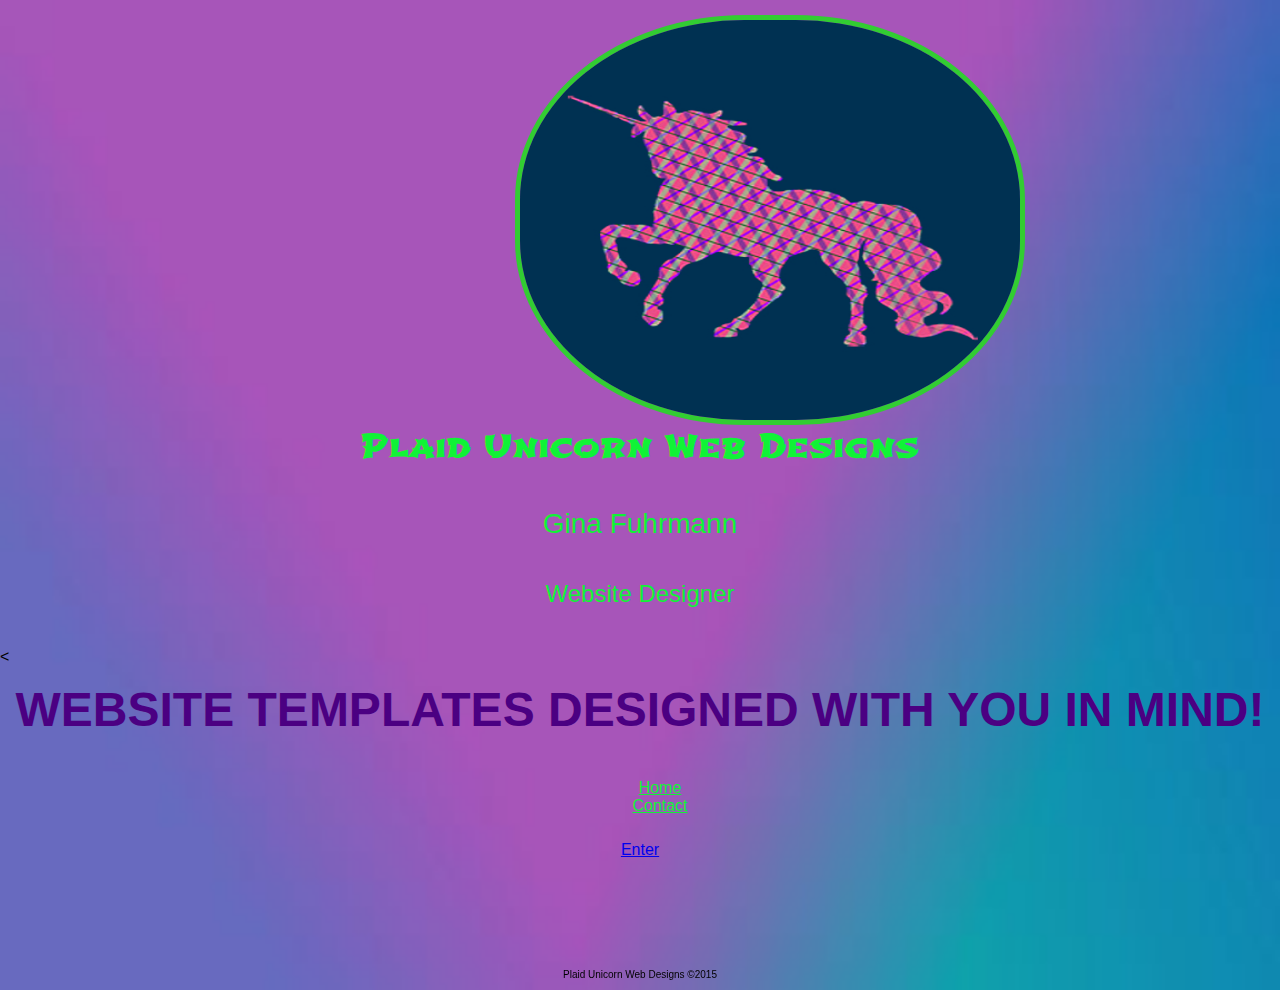
<file: Plaid Unicorn Web Designs/index.html>
﻿<!DOCTYPE html>
<html lang="en">
  <head>
    <meta charset="utf-8">
    <meta name="generator" content="CoffeeCup HTML Editor (www.coffeecup.com)">
    <meta name="dcterms.created" content="Sat, 17 Jan 2015 01:42:40 GMT">
    <meta name="description" content="">
    <meta name="keywords" content="">
    <title>Gina Fuhrmann-Plaid Unicorn Web Designs</title>
    
    <!--[if IE]>
    <script src="http://html5shim.googlecode.com/svn/trunk/html5.js"></script>
    <![endif]-->
	<link rel="stylesheet" href="normalize.css">
	<link href='http://fonts.googleapis.com/css?family=Syncopate|Shojumaru' rel='stylesheet' type='text/css'>
	<link rel="stylesheet" href="main.css">
    </head>

  <body>
<div id="position">
  	<div id="header">	
         <header>
   <!--company logo-->
    <img src="img/plaidunicorn2.jpg" class="relative"/>
             </div>
        <div id="puwd">
			   <h1>Plaid Unicorn Web Designs</h1>
			   <h2>Gina Fuhrmann</h2>
			   <h3>Website Designer</h3>
            <
</div>
    <div id="center">
      <p><span>Website templates designed with you in mind!</span></p>
      </div>
<div>
			<nav>
                <!--navigation bar-->
				 <ul>
				 	<li><a href="index.html" class="selected">Home</a></li> 
                     
					
                     
					<li><a href="Contact.html" class="selected">Contact</a></li>
				 </ul>
			</nav>
      </div>
<!--links to other mock webpages-->
		<div id="wrapper">
		
    		<section>
    		<a href="&&&&">Enter</a>
    		</section>
    		<footer>

    			<p> Plaid Unicorn Web Designs &copy;2015</p>
    		</footer>
	</div>
</div>

  </body>
</html>
</file>
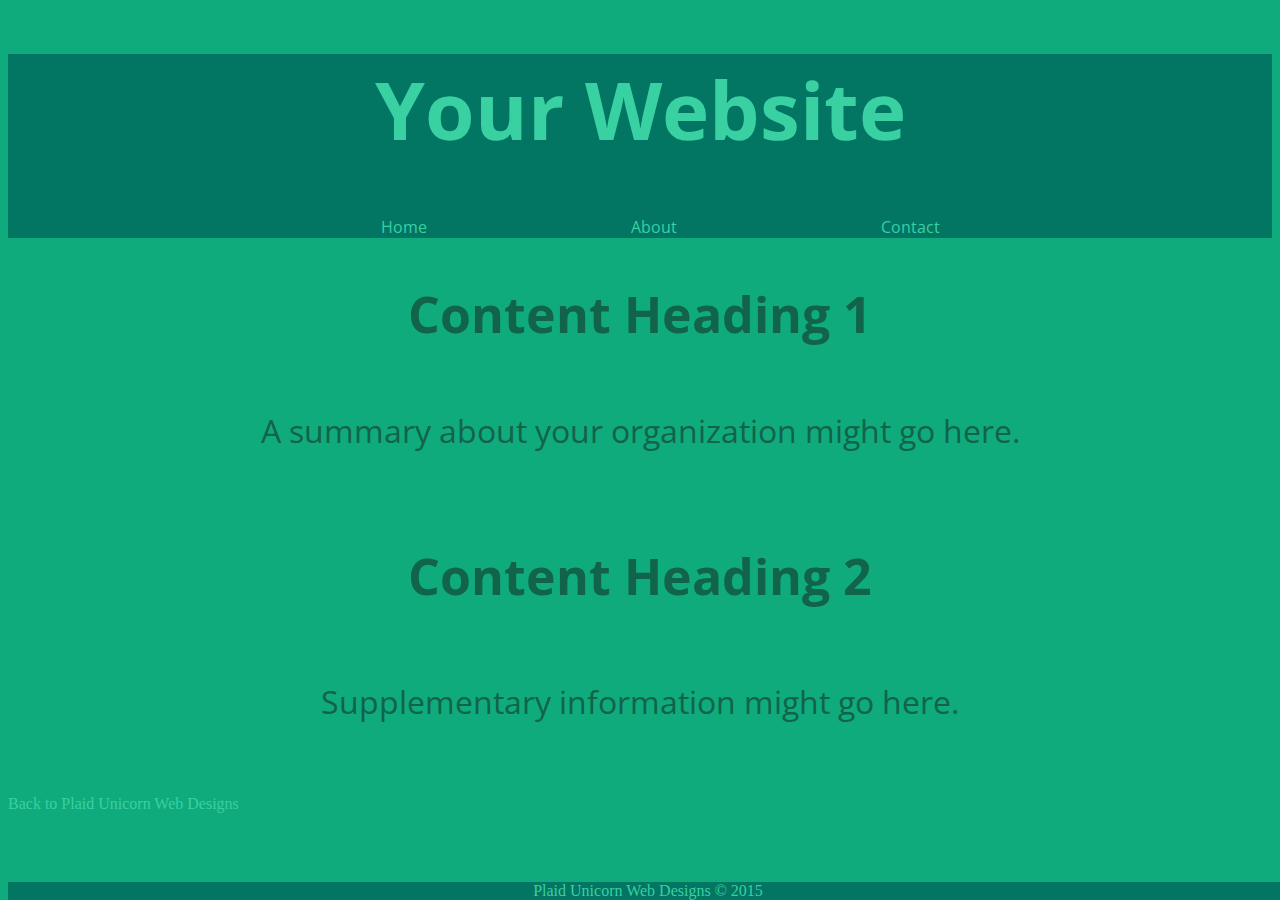
<file: Plaid Unicorn Web Designs/Template1/index.html>
﻿ <!DOCTYPE html>
<html lang="en">
  <head>
    <link href='http://fonts.googleapis.com/css?family=Open+Sans' rel='stylesheet' type='text/css'>
    <meta charset="utf-8">
    <meta name="generator" content="CoffeeCup HTML Editor (www.coffeecup.com)">
    <meta name="dcterms.created" content="Sun, 01 Feb 2015 14:56:05 GMT">
    <meta name="description" content="">
    <meta name="keywords" content="">
    <title>Template 1</title>
      <link href='http://fonts.googleapis.com/css?family=Allura' rel='stylesheet' type='text/css'>
    
    <!--[if IE]>
    <script src="http://html5shim.googlecode.com/svn/trunk/html5.js"></script>
    <![endif]-->
	<link rel="stylesheet" href="css/Template1.css">
  </head>
  <body>
<div id="header">
		<h1>Your Website</h1>  
        <ul class="nav">
            <li class="home"> <a href="index.html">Home</a></li>
            <li class="about"> <a href="about.html">About</a></li>
            <li class="contact"> <a href="contact.html">Contact</a></li>
        </ul>
</div>
      <div id="section">
          <h2>Content Heading 1</h2>
            <p>A summary about your organization might go here.</p>
          <h3>Content Heading 2 </h3>
            <p>Supplementary information might go here.</p>
          </div>
      <div id="link">
          <a href="http://plaidunicornwebdesigns.uphero.com/index.html" >Back to Plaid Unicorn Web Designs</a>
      </div>
      <div id="footer">Plaid Unicorn Web Designs &copy; 2015</div>
</body>
</html>
</file>
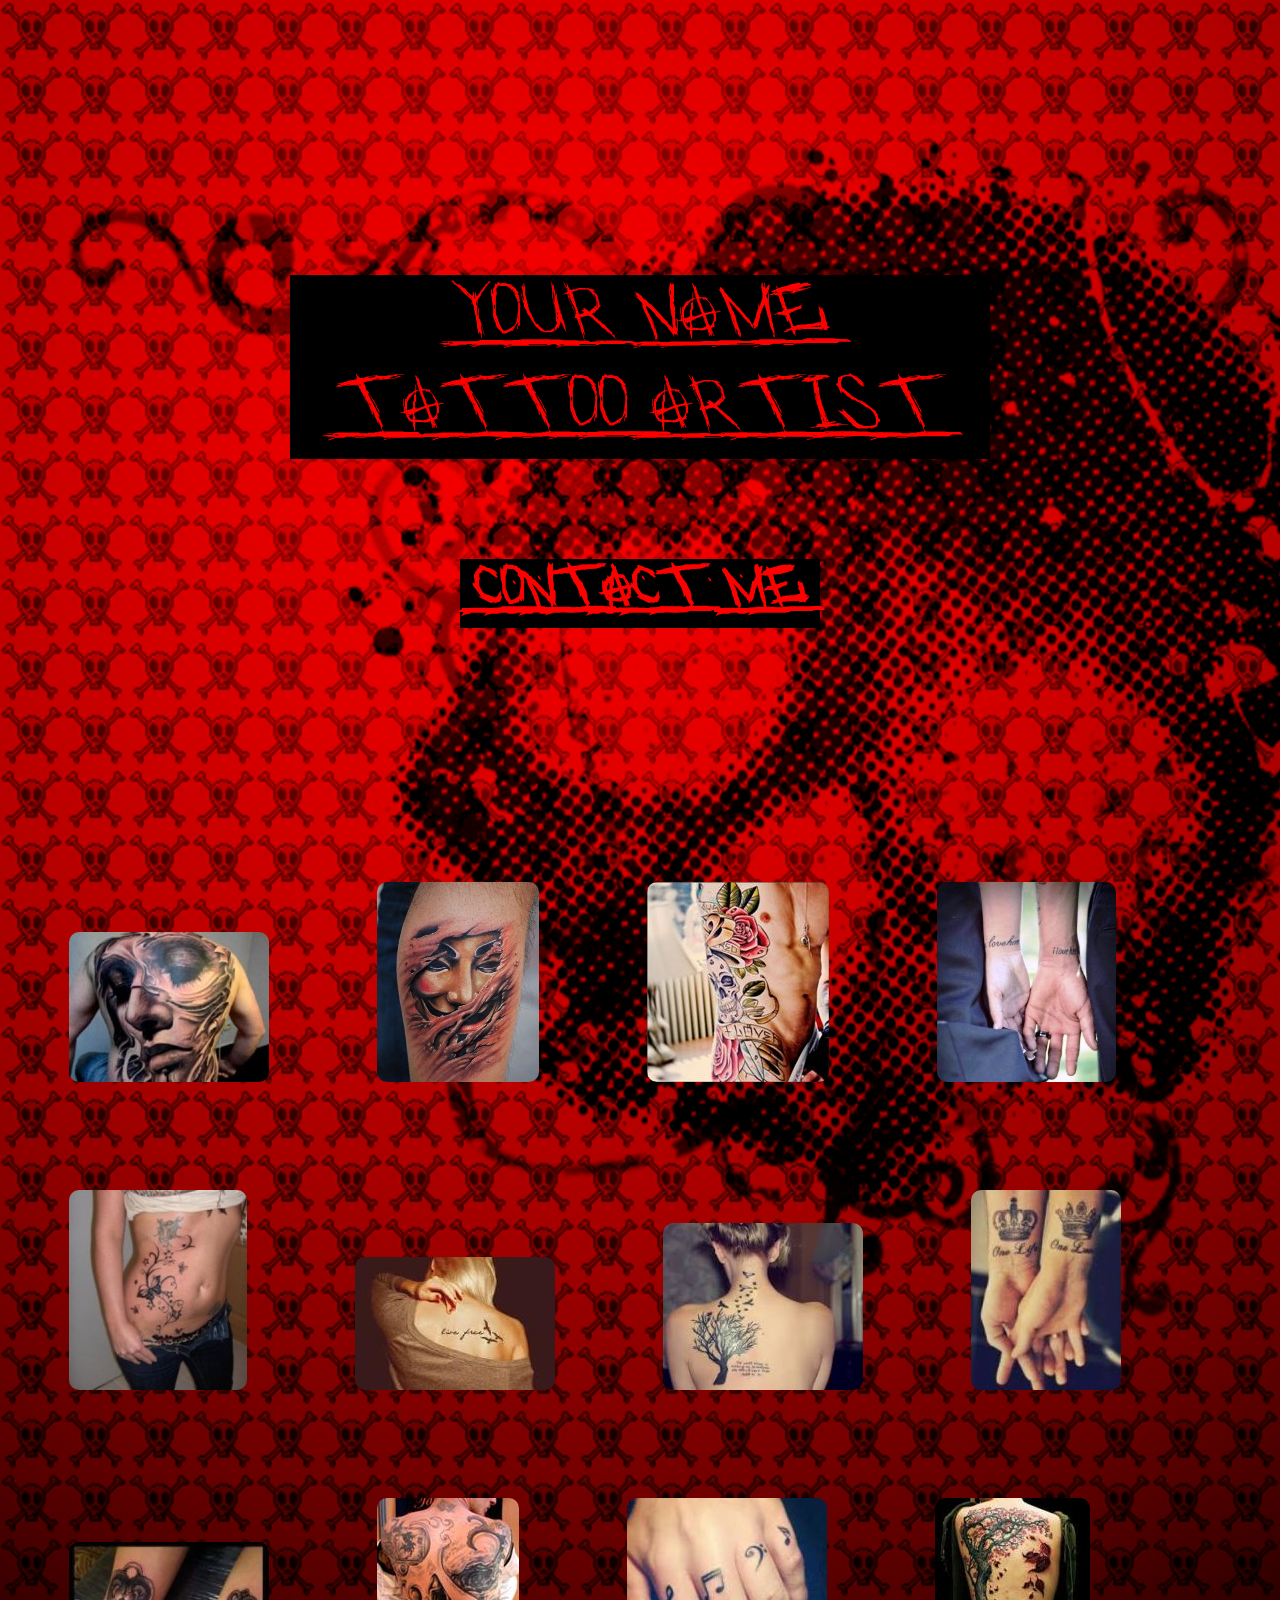
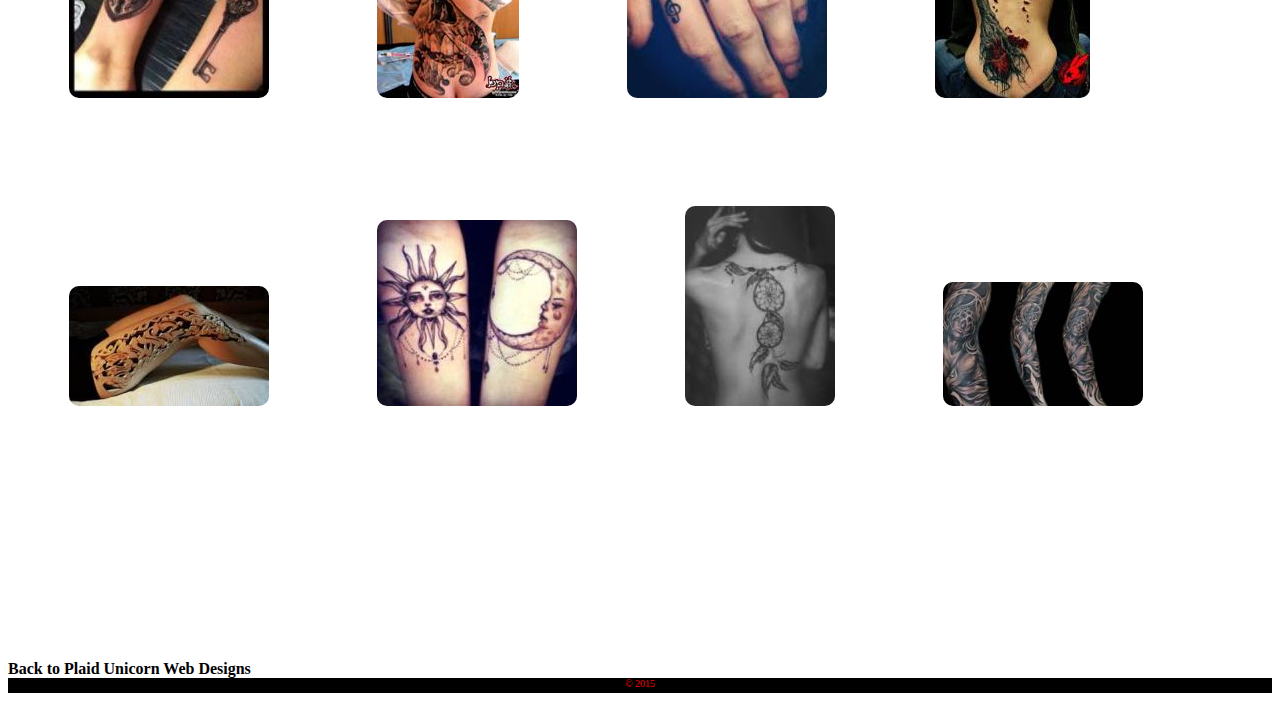
<file: Plaid Unicorn Web Designs/GalleryTemplate/gallery_template.html>
﻿<!DOCTYPE html>

<html lang="en" xmlns="http://www.w3.org/1999/xhtml">
<head>
    <meta charset="utf-8" />
    <title>Gallery</title>
    
    <link href="Gallery_Template.css" rel="stylesheet" type="text/css">
 
</head>
<body>
    <div id="header">
        Your Name <br />
        Tattoo Artist
    </div> 
    <div id="nav">

        <a href="gallery_templateContact.html">CONTACT ME</a>

    </div>
    <div id="imagelist">
        <a href="img/one.jpg"><img src="img/onethumb.jpg" alt="tattoo1" /></a>
        <a href="img/two.jpg"><img src="img/twothumb.jpg" alt="tattoo2" /></a>
        <a href="img/three.jpg"><img src="img/threethumb.jpg" alt="tattoo3" /></a>
        <a href="img/four.jpeg"><img src="img/fourthumb.jpeg" alt="tattoo4" /></a>
        <a href="img/five.jpg"><img src="img/fivethumb.jpg" alt="tattoo5" /></a>
        <a href="img/six.jpg"><img src="img/sixthumb.jpg" alt="tattoo6" /></a>
        <a href="img/seven.jpg"><img src="img/seventhumb.jpg" alt="tattoo7" /></a>
        <a href="img/eight.jpg"><img src="img/eightthumb.jpg" alt="tattoo8" /></a>
        <a href="img/nine.jpg"><img src="img/ninethumb.jpg" alt="tattoo9" /></a>
        <a href="img/ten.jpg"><img src="img/tenthumb.jpg" alt="tattoo10" /></a>
        <a href="img/eleven.jpg"><img src="img/eleventhumb.jpg" alt="tattoo11" /></a>
        <a href="img/twelve.jpg"><img src="img/twelvethumb.jpg" alt="tattoo12" /></a>
        <a href="img/thirteen.jpg"><img src="img/thirteenthumb.jpg" alt="tattoo13" /></a>
        <a href="img/fourteen.jpg"><img src="img/fourteenthumb.jpg" alt="tattoo14" /></a>
        <a href="img/fifteen.jpg"><img src="img/fifteenthumb.jpg" alt="tattoo15" /></a>
        <a href="img/sixteen.jpg"><img src="img/sixteenthumb.jpg" alt="tattoo16" /></a>
</div>
    <div id="link">
        <a href="http://plaidunicornwebdesigns.uphero.com/index.html">Back to Plaid Unicorn Web Designs</a>
    </div>
    <div id="footer">
        &copy; 2015
    </div>
</body>
</html>
</file>
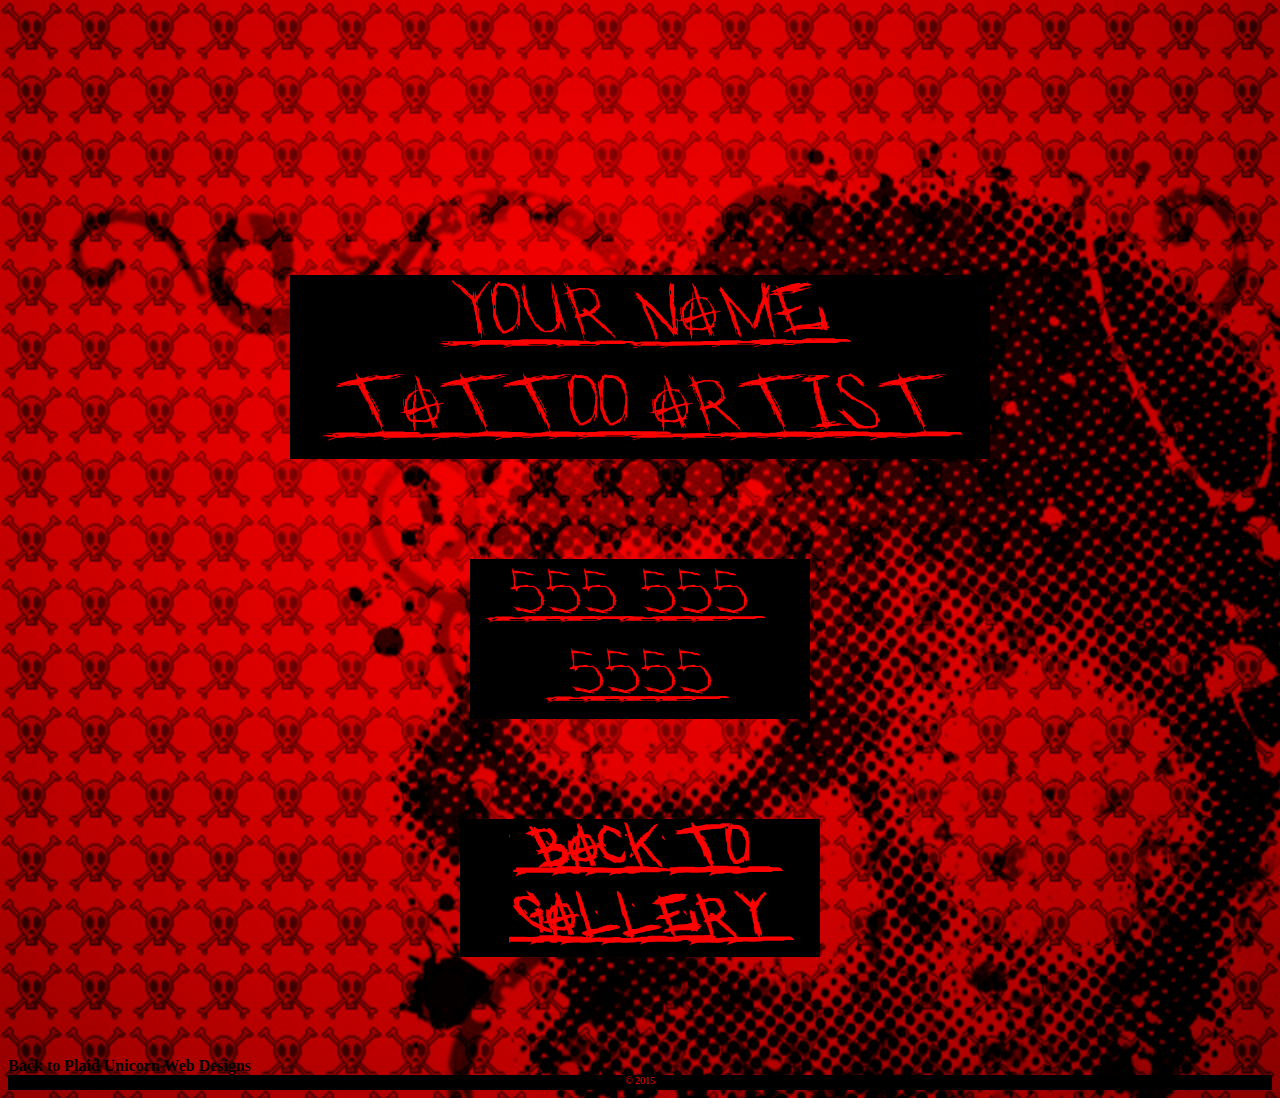
<file: Plaid Unicorn Web Designs/GalleryTemplate/gallery_templateContact.html>
﻿<!DOCTYPE html>

<html lang="en" xmlns="http://www.w3.org/1999/xhtml">
<head>
    <meta charset="utf-8" />
    <title>Contact</title>
    <link href="Gallery_Template.css" rel="stylesheet" type="text/css">
</head>
<body>
    
    <div id="header">
        Your Name <br />
        Tattoo Artist
    </div>
    
    <div id="phone">
        555-555-5555
    </div>
    
    <div id="nav">
    <a href="gallery_template.html">BACK TO GALLERY</a>
</div>
    <div id="link">
        <a href="http://plaidunicornwebdesigns.uphero.com/index.html">Back to Plaid Unicorn Web Designs</a>
    </div>
    <div id="footer">
    &copy; 2015
</div>

</body>
</html>
</file>
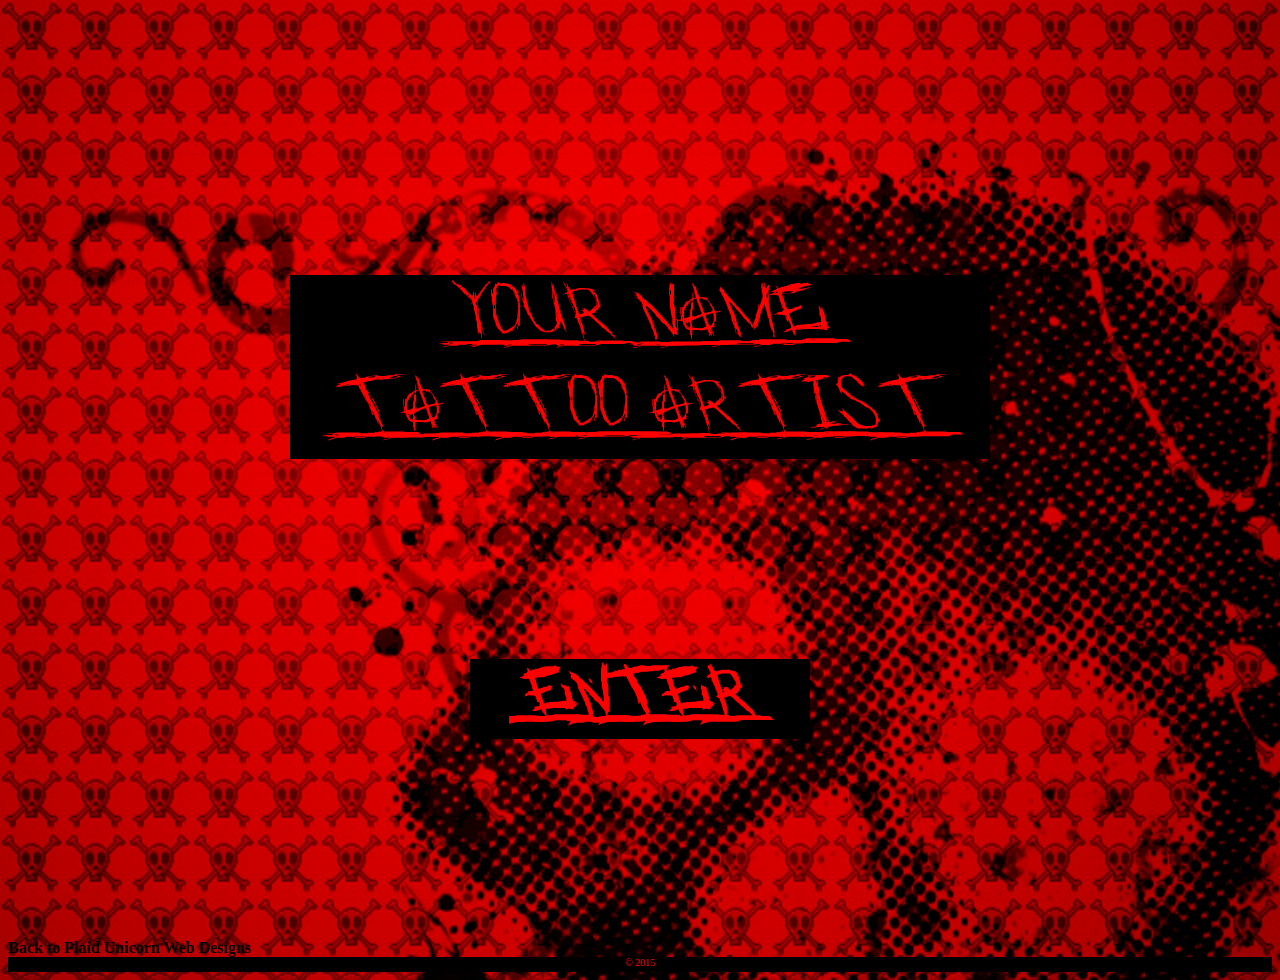
<file: Plaid Unicorn Web Designs/GalleryTemplate/index2.html>
﻿<!DOCTYPE html>

<html lang="en" xmlns="http://www.w3.org/1999/xhtml">
<head>
    <meta charset="utf-8" />
    <title>Main</title>
    <link href="Gallery_Template.css" rel="stylesheet" type="text/css">
    <style>
      

        #enterLink a{
            text-decoration:none;
            color:red;
        }
      
    </style>
</head>
<body>
    <div id="header">
        Your Name <br />
        Tattoo Artist 
    </div>
    <div id="enterLink">
        <a href="gallery_template.html">ENTER</a>
    </div>
    <div id="link">
        <a href="http://plaidunicornwebdesigns.uphero.com/index.html">Back to Plaid Unicorn Web Designs</a>
    </div>
    <div id="footer" >
        &copy; 2015
    </div>
</body>
</html>
</file>
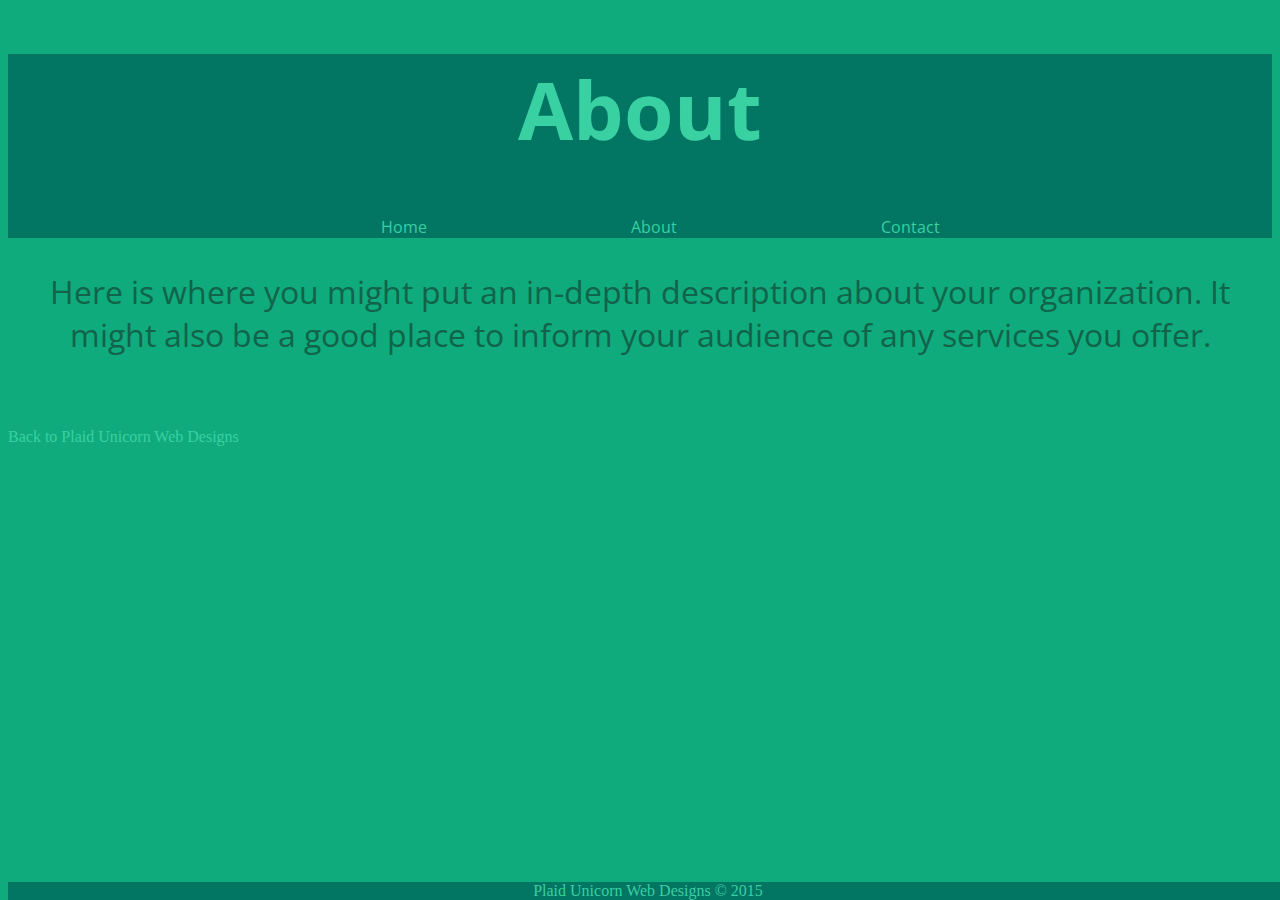
<file: Plaid Unicorn Web Designs/Template1/about.html>
﻿<!DOCTYPE html>

<html lang="en" xmlns="http://www.w3.org/1999/xhtml">
<head>
    <link href='http://fonts.googleapis.com/css?family=Open+Sans' rel='stylesheet' type='text/css'>
    <meta charset="utf-8" />
    <title>About</title>
    <link href='http://fonts.googleapis.com/css?family=Allura' rel='stylesheet' type='text/css'>
    <link rel="stylesheet" href="css/Template1.css">
</head>
<body>
    <div id="header">
        <h1>About</h1>
        <ul class="nav">
            <li class="home"> <a href="index.html">Home</a></li>
            <li class="about"> <a href="about.html">About</a></li>
            <li class="contact"> <a href="contact.html">Contact</a></li>
        </ul>
    </div>
    <div id="section">
        <p>Here is where you might put an in-depth description about your organization. It might also be a good place to inform your audience of any services you offer.</p>
    </div>
    <div id="link">
        <a href="http://plaidunicornwebdesigns.uphero.com/index.html">Back to Plaid Unicorn Web Designs</a>
    </div>
    <div id="footer" display="inline-block">Plaid Unicorn Web Designs &copy; 2015</div>
</body>
</html>
</file>
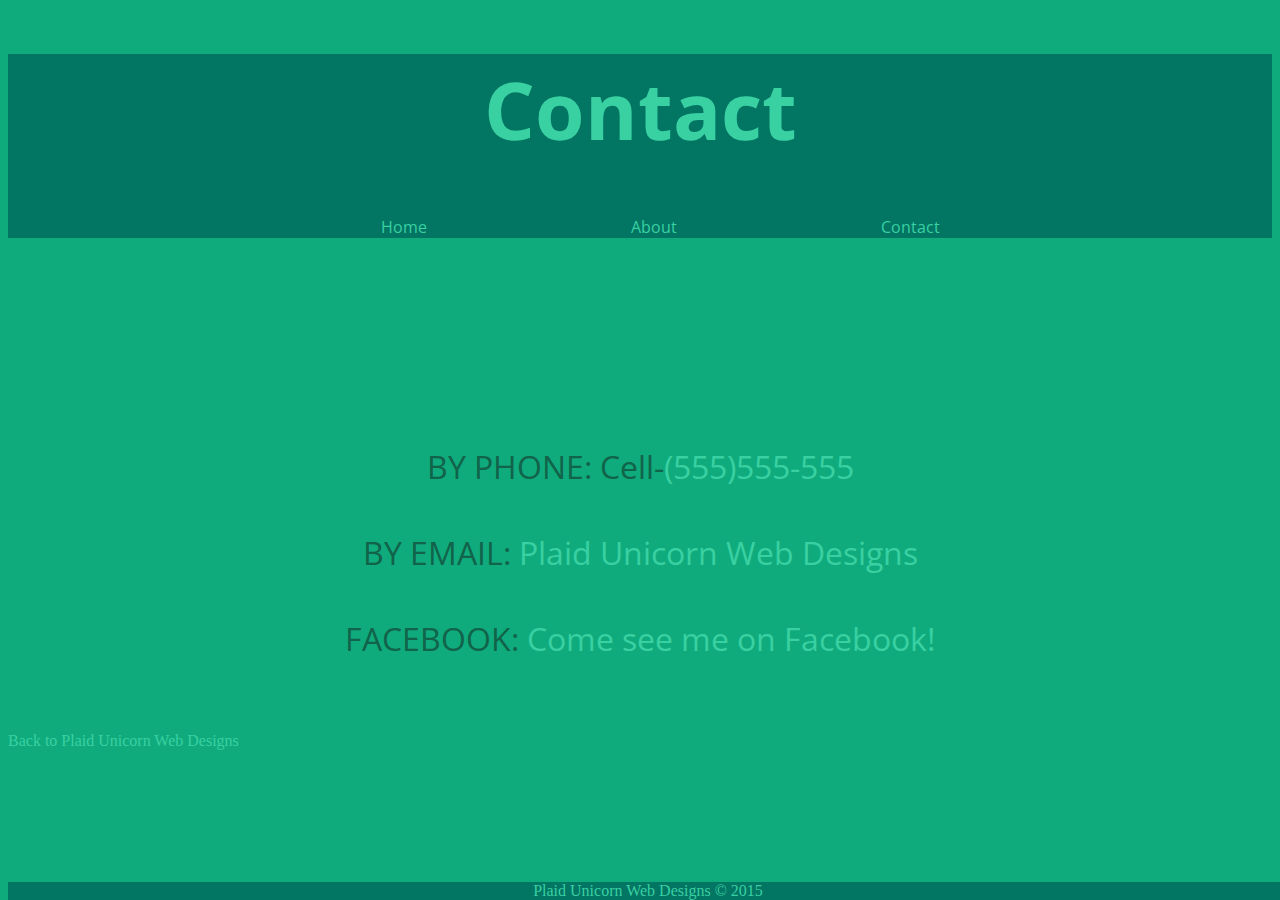
<file: Plaid Unicorn Web Designs/Template1/contact.html>
﻿<!DOCTYPE html>

<html lang="en" xmlns="http://www.w3.org/1999/xhtml">
<head>
    <link href='http://fonts.googleapis.com/css?family=Open+Sans' rel='stylesheet' type='text/css'>
    <link rel="stylesheet" href="css/Template1.css">
    <link rel="stylesheet" href="css/template1_contact.css">
    <meta charset="utf-8" />
    <title>Contact</title>
    <style>
        p{padding-top:175px;
        }
    </style>

</head>
<body>
        <div id="header">
            <h1>Contact</h1>
            <ul class="nav">
                <li class="home"> <a href="index.html">Home</a></li>
                <li class="about"> <a href="about.html">About</a></li>
                <li class="contact"> <a href="contact.html">Contact</a></li>
            </ul>
        </div>
        <div id="section">
            <p>
                BY PHONE: Cell-<a href="tel:#">(555)555-555</a><br /><br />
                BY EMAIL: <a href="mailto:plaidunicornwebdesigns@hotmail.com">Plaid Unicorn Web Designs</a><br /><br />
                FACEBOOK: <a href="https://www.facebook.com/plaidunicorndesigns">Come see me on Facebook!</a>
            </p>
        </div>
    <div id="link">
        <a href="http://plaidunicornwebdesigns.uphero.com/index.html">Back to Plaid Unicorn Web Designs</a>
    </div>
        <div id="footer">Plaid Unicorn Web Designs &copy; 2015</div>
</body>
</html>
</file>
<file: Plaid Unicorn Web Designs/main.css>
body {
      font-family:'syncopate', sans-serif;
      background-image: url(index_background1.jpg);
    background-repeat: no-repeat;
    background-position: center;
    background: fill;
    background-size: 100% 100%;
    background: height 100%, width 100%;
    margin-top: 0px;
    padding-top: 0;
    
    }
    

#position{
      display:block;
}

.relative {
     
      border-radius: 45%;
      height:400px;
      width: 500px;
      position: sticky;
      vertical-align: middle;
      left:515px;
      top: 20px;
      
      border:5px solid limegreen;
    
  }

  


#wrapper{
         text-align:center;
         max-width:2000px;
         margin: 2 auto;                                            
         padding: 0 10%;
        
   }
   
    


h1{
   text-align:center;
   font-family:'shojumaru', cursive;
   margin: 15px 0;
   font-size:2em; 
   font-weight:normal;
   color:#10F336;
       
     }
     


h2{
   text-align:center;
   font-family:'syncopate', sans-serif;
   font-size:1.75em;
   margin:40px;
   font-weight:normal;
   color:#10F336;
     }
     


h3 {
   text-align:center;
   font-family:'syncopate', sans-serif;
   font-size:1.5em;
   margin:40px;
   font-weight:normal;
   color:#10F336;
     }



/*site body */



#header {
        
        border-color:#599a68;
        float:left;
        width:100%;
       
    }
     


nav{
    
    text-align:center;
    padding:10px 0;
    margin:inherit;
  
      }
      


nav a, nav a:visited {
                      color:#10F336
       }
       
       


nav a.selected, nav a:hover {
                             color:#10F336
       }
 
      
 


footer {
        text-align:center;
        clear:both;
        font-size:x-small;
        padding-top:100px;
        color:black;
        position:relative;
         
  }  
  


#gallery {
          margin:0;
          padding:0;
          list-style:none;
   }
   


#gallery li {
             float:left;
             width:45%;
             margin:2.5%;
             color:pink;
             padding-top:75px;
    }
    

#gallery li a p {
                 margin:0;
                 padding:5%;
                 font-size:.75em;
                 color:#599a68;
                 size:auto;
                 font-weight:bold;
                 font-family:'syncopate', sans-serif;
     }
   
span{
  color:indigo;
  font-family:'syncopate', sans-serif;
  font-weight:bold;
  text-transform:uppercase;
  font-size:3em;

}

#center{
  text-align: center;
}
</file>
<file: Plaid Unicorn Web Designs/Template1/css/Template1.css>
body{background-color:#10AB7C;}

h1 {text-align:center; }

#header {
         background-color:#027563;
         color:#39D0A2;
         font-family: 'Open Sans', sans-serif;
         padding: 0 ;
         margin: 0 ;
}         


ul.nav {text-align:center;}

    ul.nav li {
        text-decoration: none;
        list-style: none;
        display: inline-block;
        padding: 0 100px 0 100px;
    }
 a:link {
    text-decoration: none;
    color:#39D0A2;
}

a:visited {
    text-decoration: none;
    color:#39D0A2;
}

a:hover {
    text-decoration: underline;
    color:#39D0A2;
}

a:active {
    text-decoration: underline;
    color:#39D0A2;
}

h1{
    font-size:5em;
}



#section{text-align:center;
  color:#11634A;
  font-family: 'Open Sans', sans-serif;
}

h2,h3{font-size:50px;}

h2{padding-bottom:20px;}

h3{padding-bottom:20px;}

p{padding-bottom:40px;
  font-size:32px;
}

#footer {
    background-color:#027563;
    color:#39D0A2;
    clear:both;
    text-align:center;
    padding:0; 
    position:fixed;
    bottom:0px;
    width:100%;

}
</file>
<file: Plaid Unicorn Web Designs/GalleryTemplate/Gallery_Template.css>
@font-face {
    font-family: Punk;
    src: url(Punk2.ttf);
}

body{
	background-image:url("redbackground.jpg");
	background-repeat:no-repeat;
	background-attachment: fixed;
}

#header{
	text-align: center;
	font-family:Punk;
	font-size:80px;
	color:red;
	background-color:black;
	width:700px;
    margin:0 auto;
    margin-top:275px;
}

#enterLink{
	text-align:center;
	font-family:Punk;
	font-size:70px;
	color:red;
	background-color:black;
	width:340px;
    margin:200px auto;
}

#nav{
    width:360px;
    font-family:Punk;
    font-size:60px;
    font-weight: 200;
    margin:100px auto;
    background-color:black;
    text-align:center;
}

#nav a{
   
        text-decoration:none;
        color:red;
       


}



#imagelist{
	font-size:0;
	width:1250px;
	margin:200px auto;
	
}

#imagelist a{
	margin:50px;
	border:4px solid transparent;
	display:inline-block;
	border-radius:10px;

}


#imagelist img{
	border-radius:10px;
}

#footer{
       text-align:center;
        clear:both;
        font-size:x-small;
        height:15px;
        color:red;
        background-color:black;
        position:static;
        bottom:30px;
        width:100%;
}

#phone{
    text-align:center;
	font-family:Punk;
	font-size:70px;
	color:red;
	background-color:black;
	width:340px;
    margin:100px auto;
    
    
}

a:link {
    text-decoration: none;
    color:black;
    font-weight:900;
}

a:visited {
    text-decoration: none;
    color:black;
    font-weight:bolder;
}

a:hover {
    text-decoration: underline;
    color:black;
    font-weight:bolder;
}

a:active {
    text-decoration: underline;
    color: black;
    font-weight:bolder;
}
</file>
<file: Plaid Unicorn Web Designs/Template1/css/template1_contact.css>
#footer{
    margin-top:50px;
}
</file>
